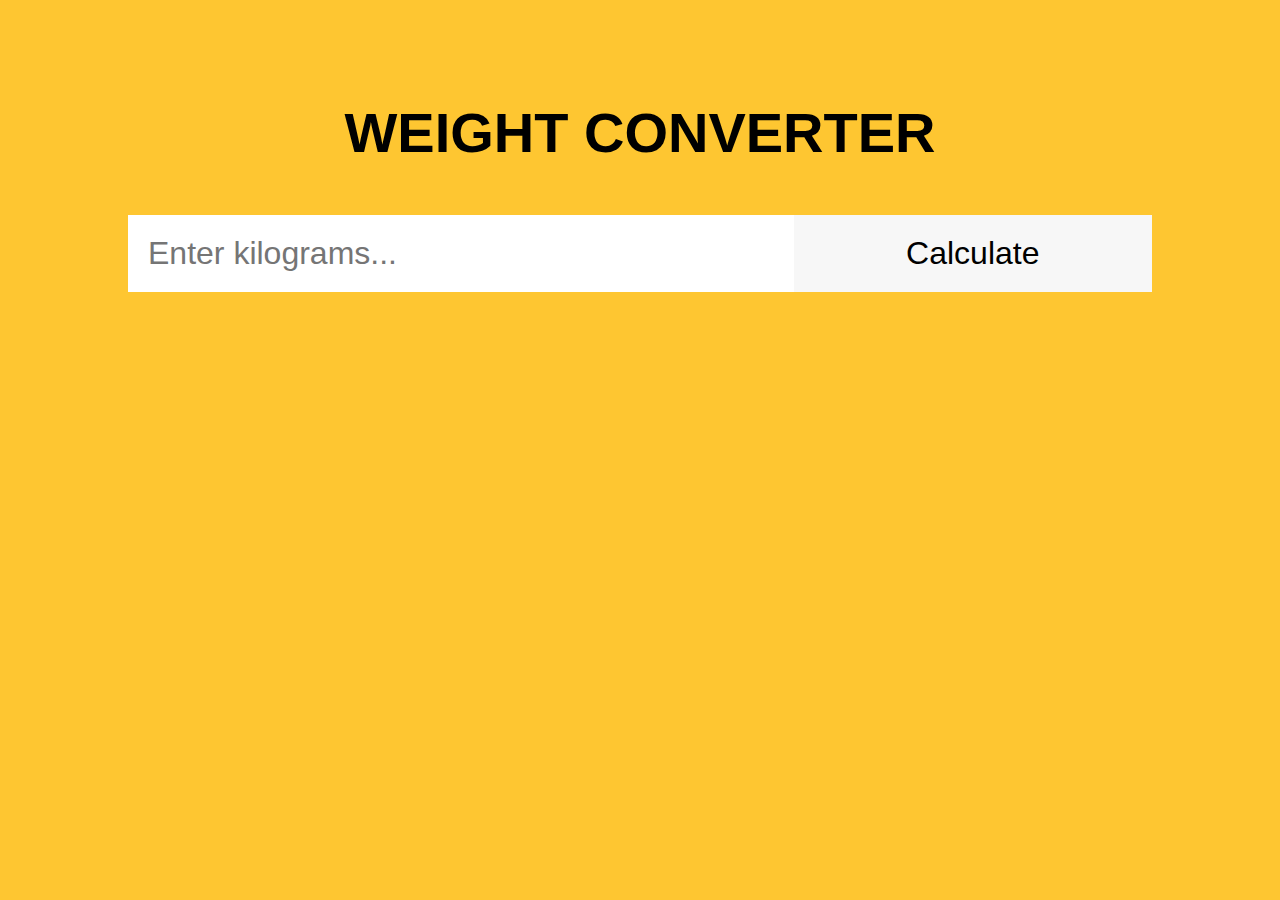
<file: 2022_js/Task 1/Index.html>
<!DOCTYPE html>
<html lang="en">
	<head>
		<meta charset="UTF-8" />
		<title>Weight Converter</title>
		<!-- Custom CSS -->
		<link rel="stylesheet" href="style.css" />
		<!-- Custom JS -->
		<script defer src="./script.js"></script>
	</head>
	<body>
		<header>
			<!-- Header code-->
		</header>

		<main>
			<div class="wrapper">
				<h1 class="headline">Weight Converter</h1>
				<!-- Users input -->
				<form>
					<input
						type="text"
						id="search"
						placeholder="Enter kilograms..."
					/>
					<input type="submit" id="submit-btn" value="Calculate" />
				</form>
				<!-- Place for output after form submission -->
				<div id="output"></div>
			</div>
		</main>

		<footer>
			<!-- Footer code -->
		</footer>
	</body>
</html>
</file>
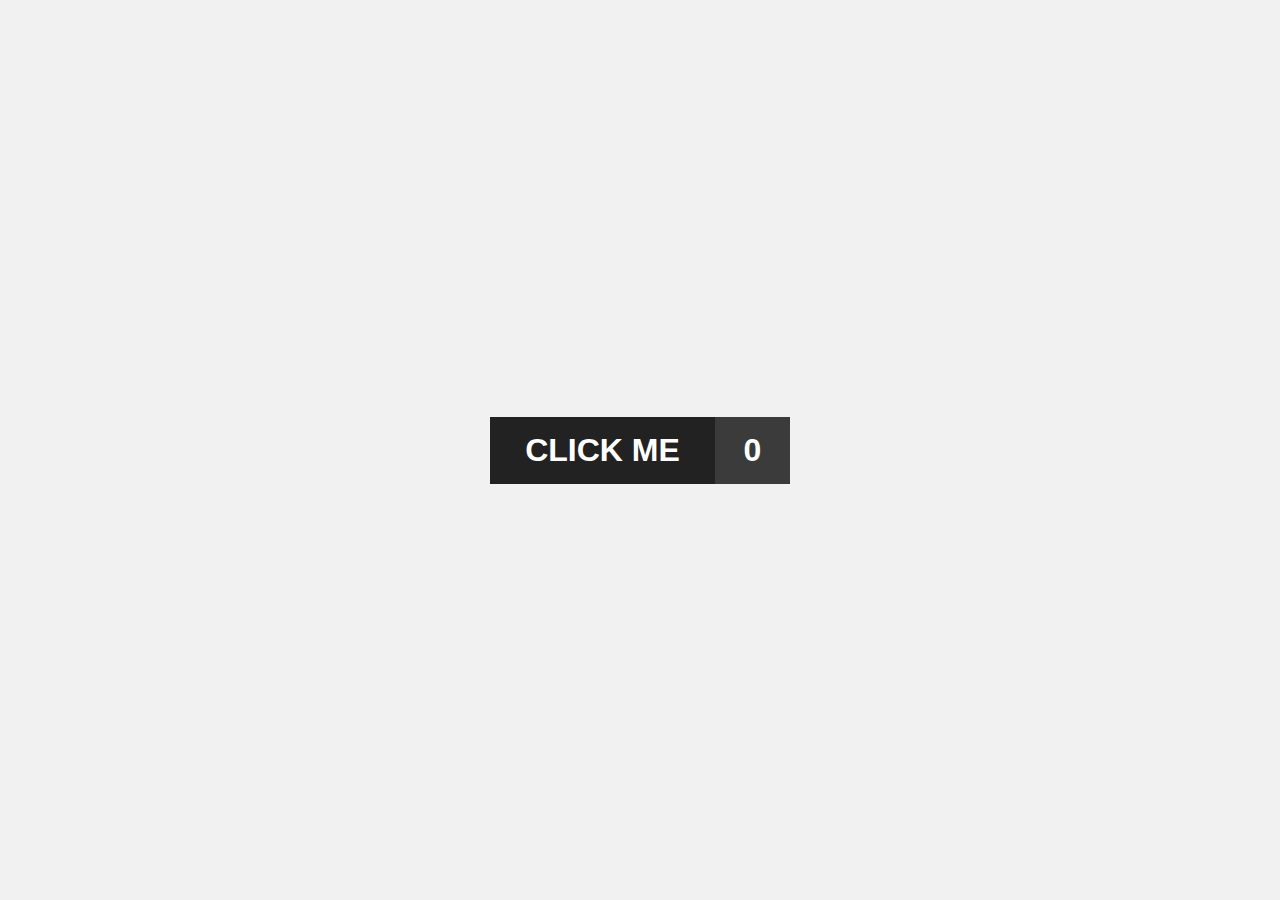
<file: 2022_js/Task 2/index.html>
<!DOCTYPE html>
<html lang="en">
  <head>
    <meta charset="UTF-8" />
    <title>Change button state</title>
    <!-- Custom CSS -->
    <link rel="stylesheet" href="./style.css" />
    <!-- Custom JS -->
    <script defer src="./script.js"></script>
  </head>
  <body>
    <header>
      <!-- Header code-->
    </header>

    <main>
      <div class="wrapper">
        <div class="btn">
          <div id="btn__element">CLICK ME</div>
          <div id="btn__state">0</div>
        </div>
      </div>
    </main>

    <footer>
      <!-- Footer code -->
    </footer>
  </body>
</html>
</file>
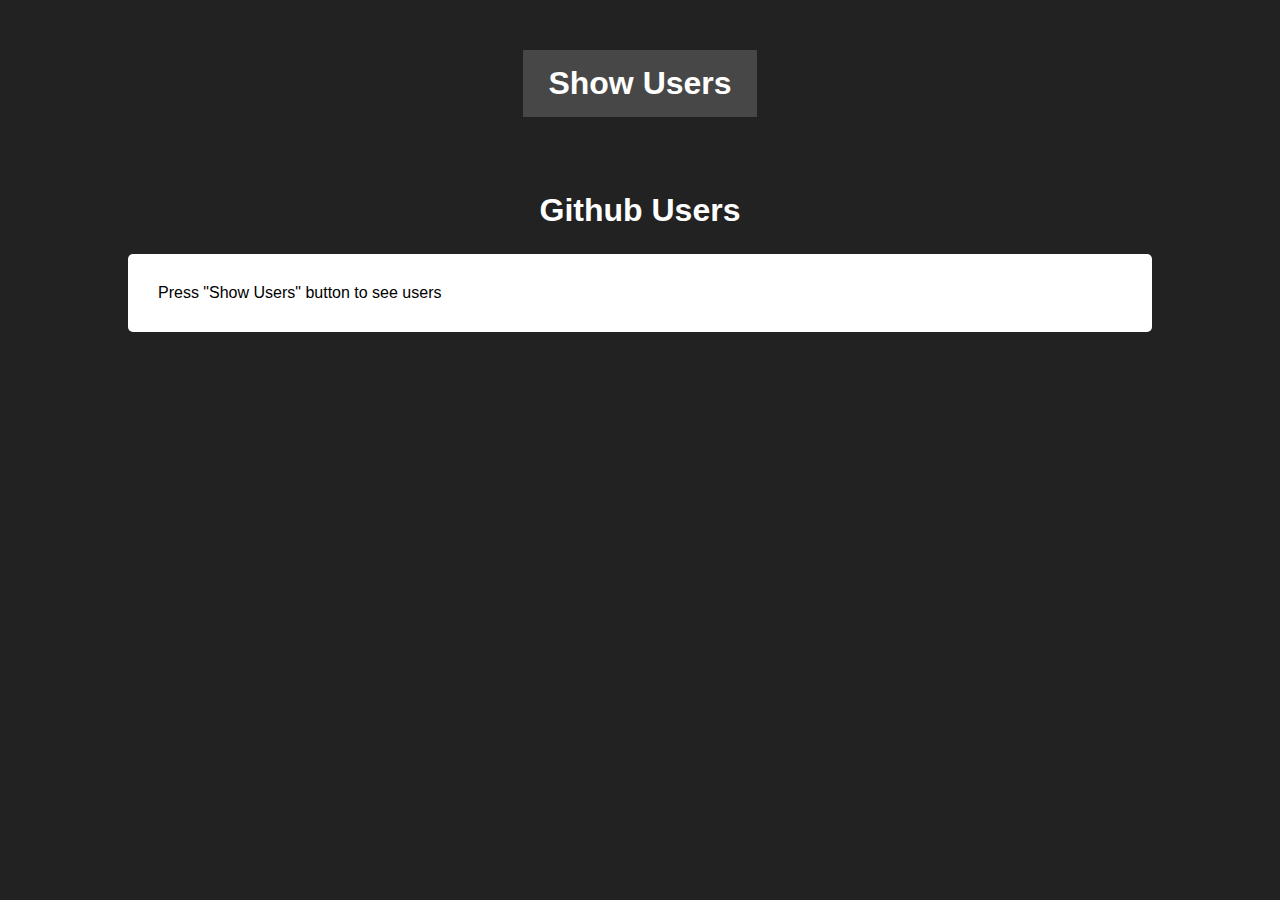
<file: 2022_js/Task 3/index.html>
<!DOCTYPE html>
<html lang="en">
	<head>
		<meta charset="UTF-8" />
		<title>Show Github users</title>
		<!-- Custom CSS -->
		<link rel="stylesheet" href="./style.css" />
		<!-- Custom JS -->
		<script defer src="./script.js"></script>
	</head>
	<body>
		<header>
			<!-- Header code-->
		</header>

		<main>
			<div class="wrapper">
				<div class="btn-container">
					<button id="btn">Show Users</button>
				</div>
				<div class="output-cointainer">
					<h1>Github Users</h1>
					<div id="output">
						<!-- Results goes here -->
						<p id="message">
							Press "Show Users" button to see users
						</p>
					</div>
				</div>
			</div>
		</main>

		<footer>
			<!-- Footer code -->
		</footer>
	</body>
</html>
</file>
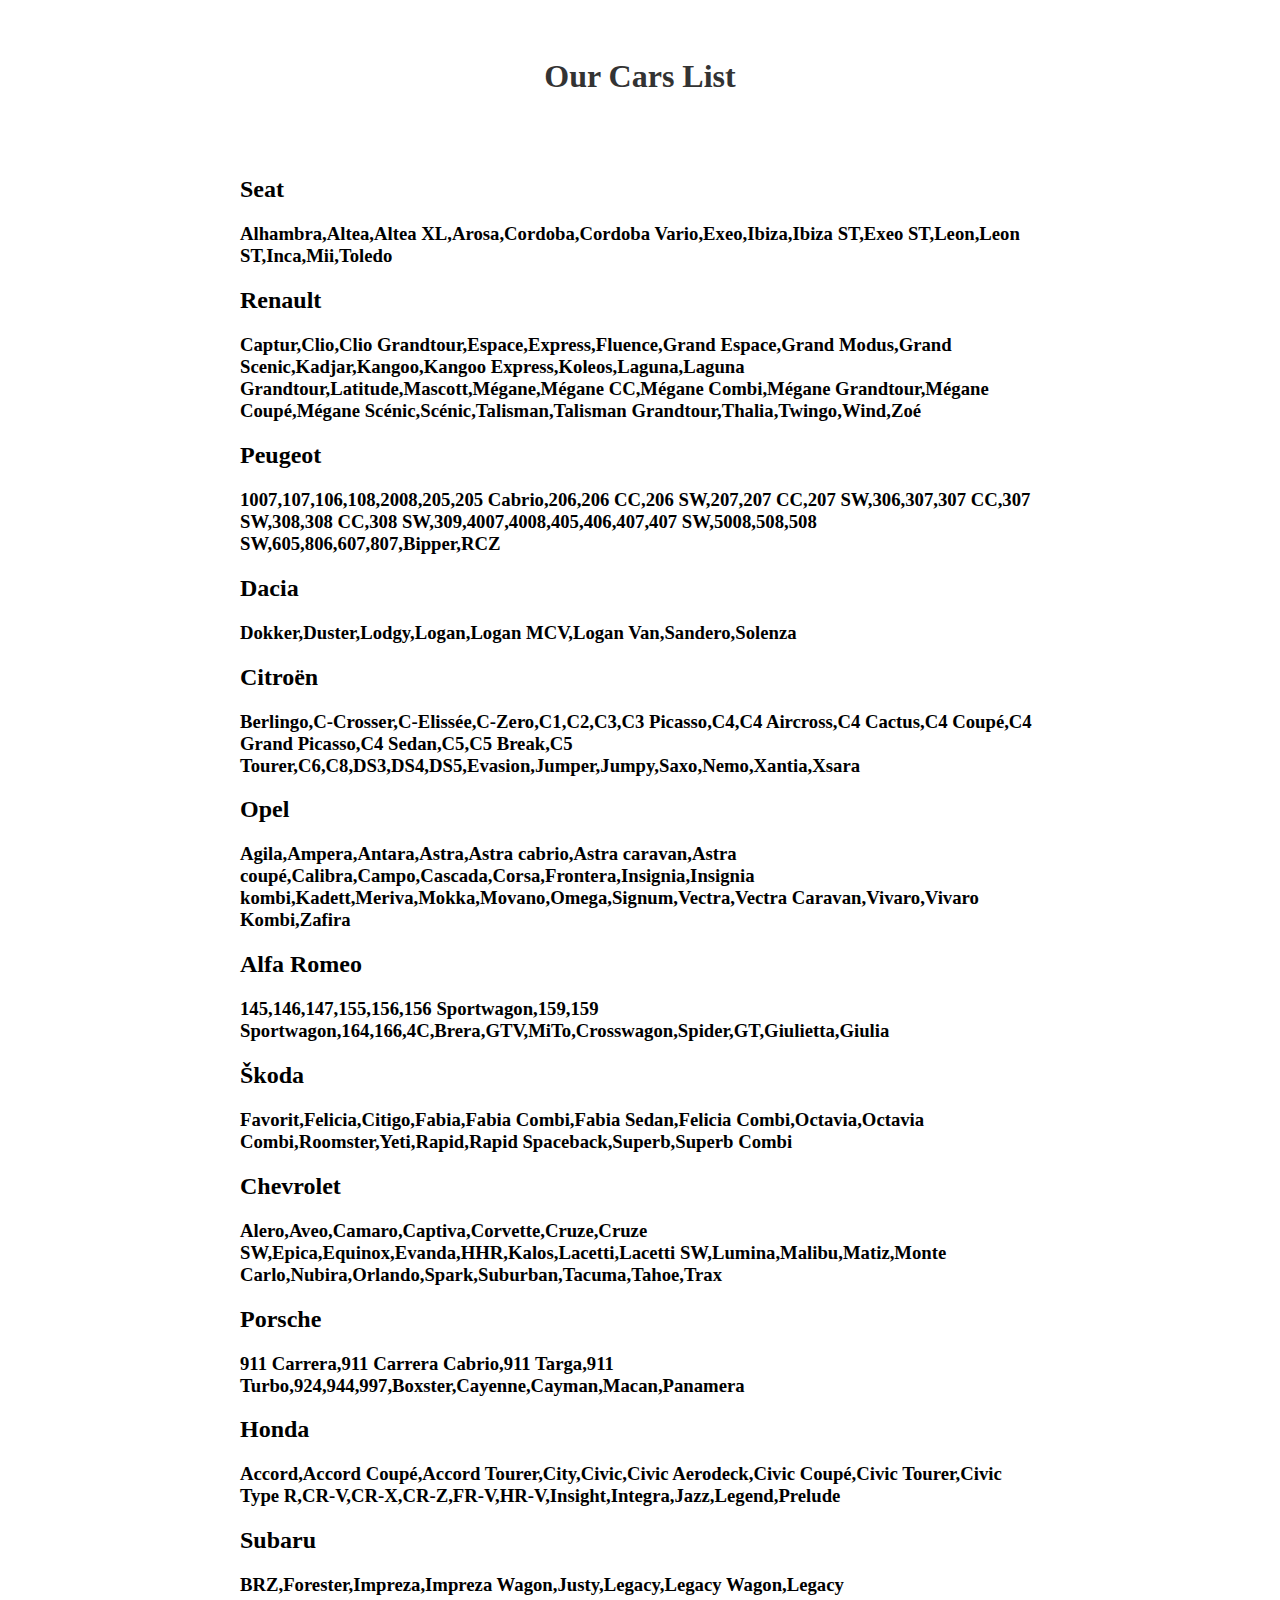
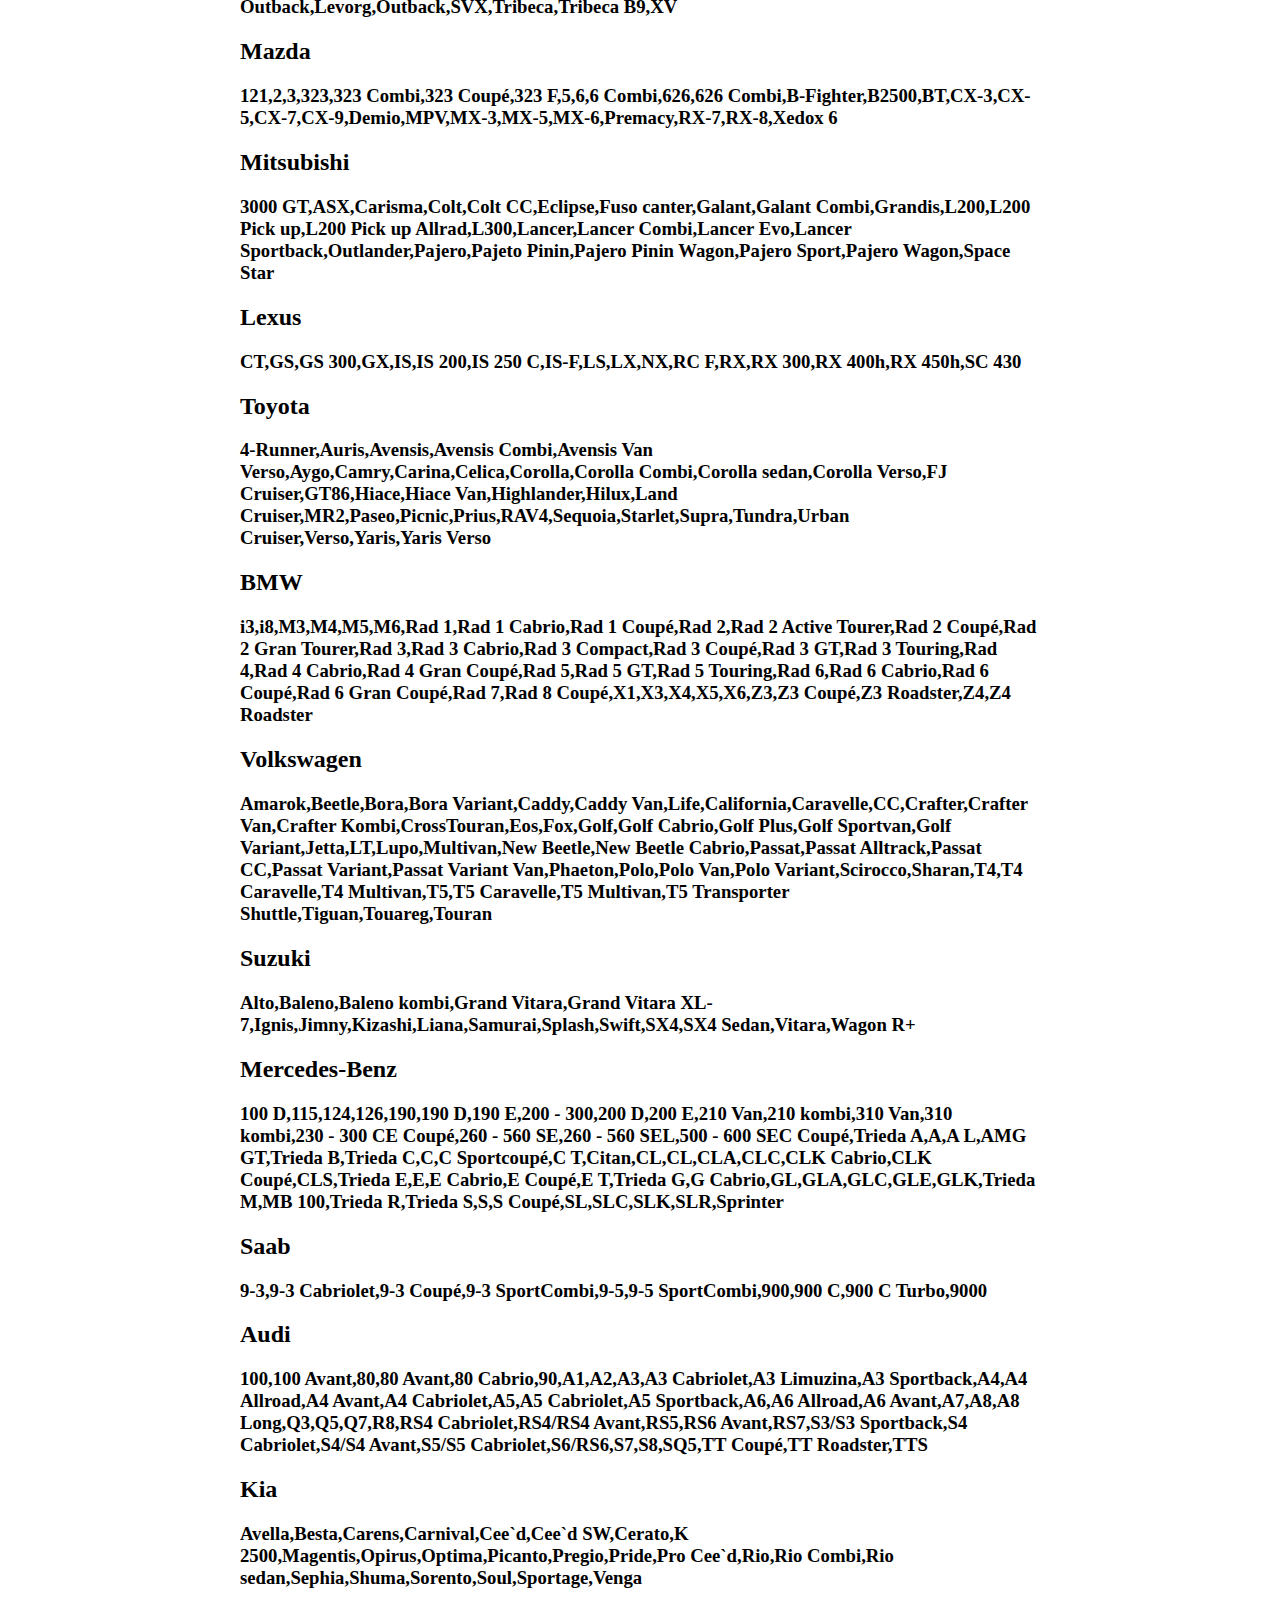
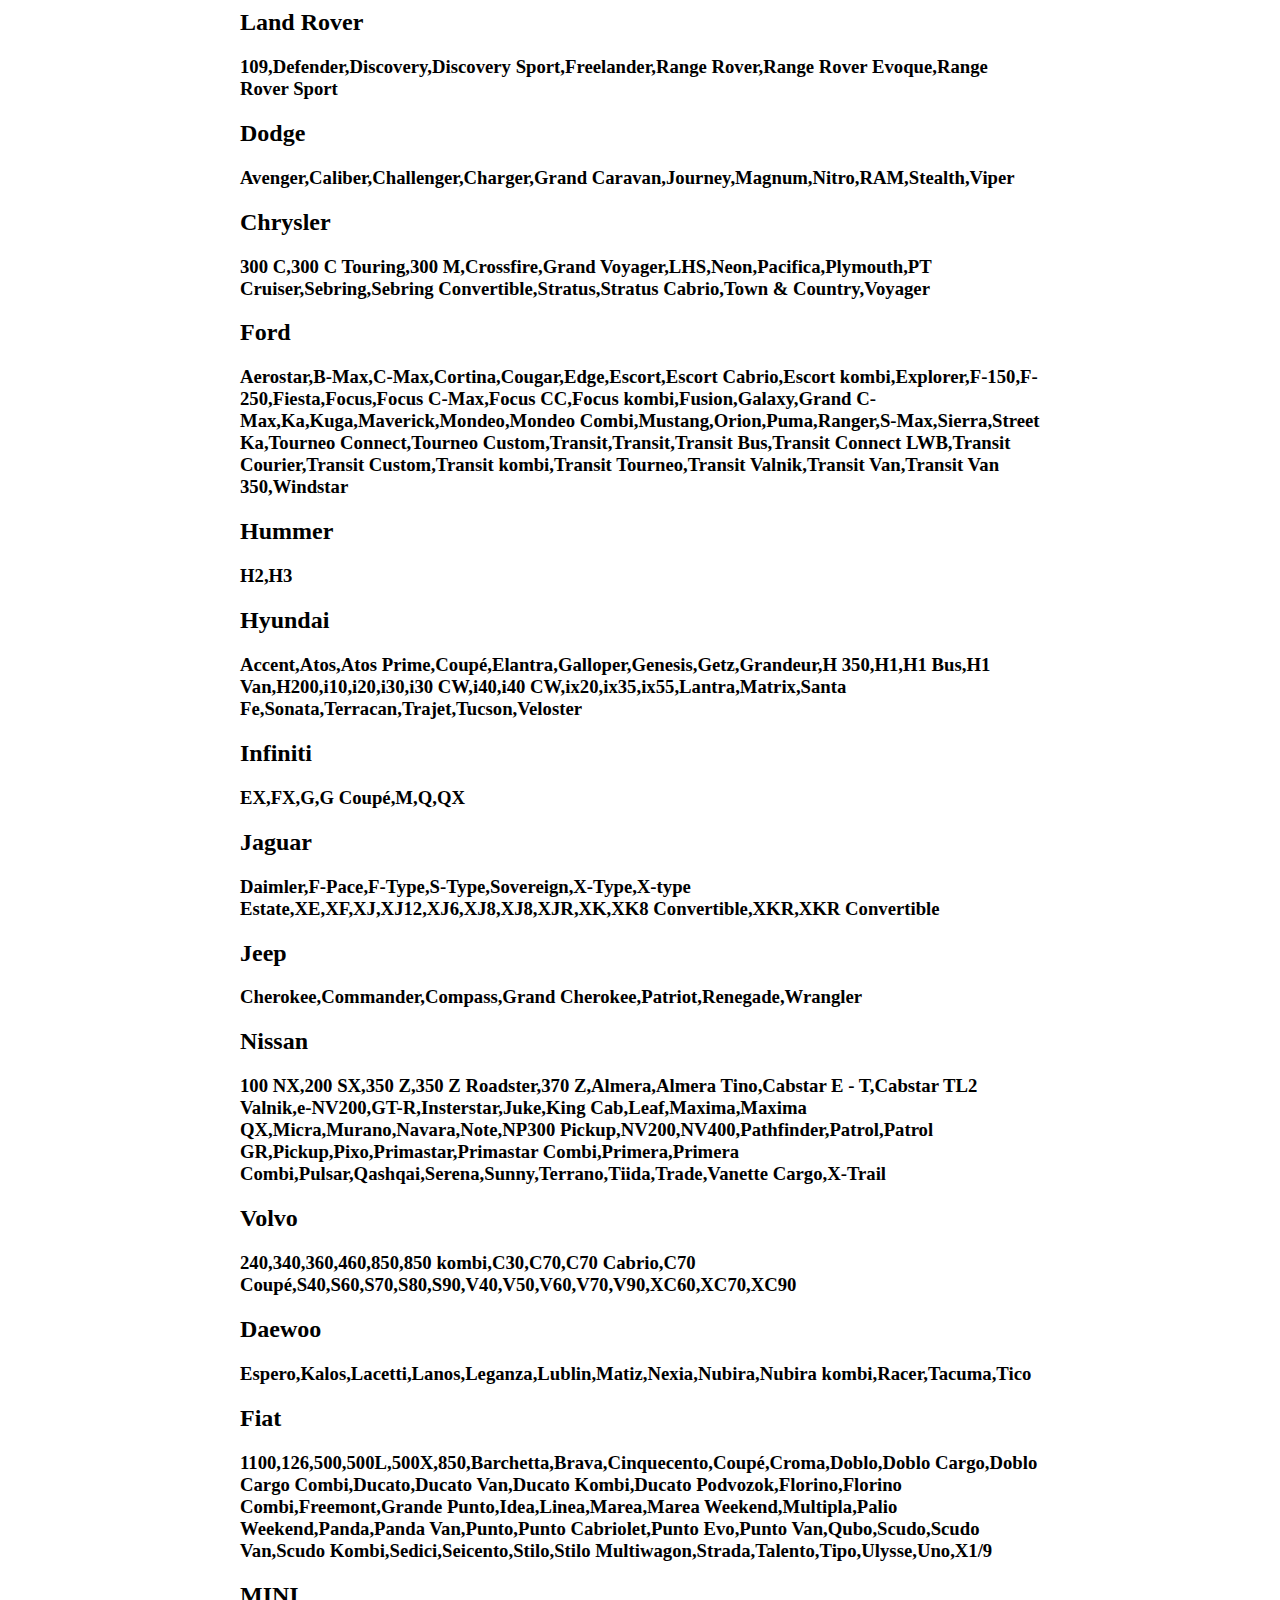
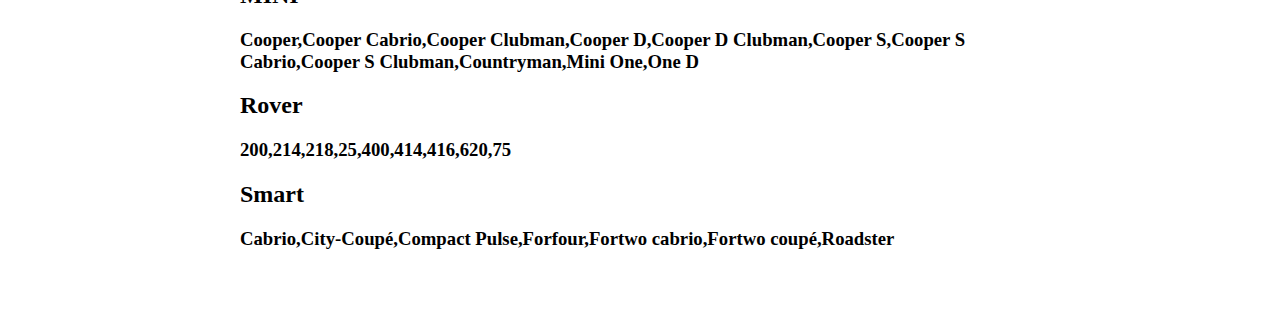
<file: 2022_js/Task 4/Index.html>
<!DOCTYPE html>
<html lang="en">
	<head>
		<meta charset="UTF-8" />
		<title>Cars list</title>
		<!-- Custom CSS -->
		<link rel="stylesheet" href="./style.css" />
		<!-- Custom JS -->
		<script defer src="./script.js"></script>
	</head>
	<body>
		<header>
			<!-- Header code-->
		</header>

		<main>
			<div class="wrapper">
				<div class="container">
					<h1>Our Cars List</h1>
					<div id="output">
						<!-- Results goes here -->
					</div>
				</div>
			</div>
		</main>

		<footer>
			<!-- Footer code -->
		</footer>
	</body>
</html>
</file>
<file: 2022_js/Task 1/style.css>
/* Resets */
* {
  margin: 0;
  padding: 0;
  box-sizing: border-box;
  font-family: 'Trebuchet MS', 'Lucida Sans Unicode', 'Lucida Grande',
    'Lucida Sans', Arial, sans-serif;
}

/* Mobile first */
.wrapper {
  min-height: 100vh;
  min-width: calc(100vw - (100vw - 100%));
  background-color: #fec631;
}

.headline {
  padding-top: 100px;
  font-size: 2.5em;
  text-align: center;
  color: #000;
  text-transform: uppercase;
}

form {
  max-width: 80%;
  margin: 50px auto;
  display: flex;
  flex-wrap: wrap;
}

#search {
  width: 65%;
  margin: 0;
  padding: 20px;
  outline: 0;
  border: 0;
  font-size: 1.1em;
}

#submit-btn {
  width: 35%;
  background-color: #f7f7f7;
  border: 0;
  outline: 0;
  font-size: 1.1em;
}

#submit-btn:hover {
  cursor: pointer;
  background-color: #000;
  color: #fff;
}

#output ul {
  max-width: 80%;
  margin: 50px auto;
  background-color: antiquewhite;
  display: flex;
  flex-direction: column;
}
#output ul li {
  padding: 0.5rem;
  list-style-type: none;
  text-align: center;
  justify-content: center;
  font-size: 1.5rem;
  
}
/* Tablet */
@media screen and (min-width: 768px) {
  .headline {
    font-size: 3.5em;
  }

  #search,
  #submit-btn {
    font-size: 2em;
  }
}
</file>
<file: 2022_js/Task 2/style.css>
/* Resets */
* {
  margin: 0;
  padding: 0;
  box-sizing: border-box;
  font-family: 'Trebuchet MS', 'Lucida Sans Unicode', 'Lucida Grande',
    'Lucida Sans', Arial, sans-serif;
}

/* Mobile first */
.wrapper {
  min-height: 100vh;
  min-width: calc(100vw - (100vw - 100%));
  display: flex;
  justify-content: center;
  align-items: center;
  background-color: #f1f1f1;
}

.btn {
  width: 300px;
  display: flex;
  justify-content: center;
  flex-wrap: wrap;
}
#btn__element {
  width: 75%;
  padding: 15px 25px;
  background-color: #222;
  border: #222;
  color: #fff;
  font-weight: bold;
  font-size: 2em;
  text-align: center;
}

#btn__element:hover {
  cursor: pointer;
  background-color: rgb(59, 59, 59);
}

#btn__state {
  width: 25%;
  padding: 15px 25px;
  background-color: rgb(59, 59, 59);
  border: #222;
  color: #fff;
  font-weight: bold;
  font-size: 2em;
  text-align: center;
}
</file>
<file: 2022_js/Task 3/style.css>
/* Resets */
* {
  margin: 0;
  padding: 0;
  box-sizing: border-box;
  font-family: 'Trebuchet MS', 'Lucida Sans Unicode', 'Lucida Grande',
    'Lucida Sans', Arial, sans-serif;
}

/* Mobile first */
.wrapper {
  min-height: 100vh;
  min-width: calc(100vw - (100vw - 100%));
  display: flex;
  flex-direction: column;
  align-items: center;
  background-color: #222;
}

.btn-container {
  width: 100%;
  display: flex;
  flex-direction: column;
  align-items: center;
}

.btn-container #btn {
  margin: 50px 0;
  padding: 15px 25px;
  background-color: #474747;
  border: #222;
  color: #fff;
  font-weight: bold;
  font-size: 2em;
  text-align: center;
}

.btn-container #btn:hover {
  cursor: pointer;
  opacity: 0.9;
}

.output-cointainer {
  width: 100%;
  margin: 25px 0;
  display: flex;
  flex-direction: column;
  align-items: center;
}

.output-cointainer h1 {
  color: #fff;
}

.output-cointainer #output {
  width: 80%;
  margin-top: 25px;
  padding: 30px;
  border-radius: 5px;
  background-color: #fff;
}
</file>
<file: 2022_js/Task 4/style.css>
Resets
* {
  margin: 0;
  padding: 0;
  box-sizing: border-box;
  font-family: 'Trebuchet MS', 'Lucida Sans Unicode', 'Lucida Grande',
    'Lucida Sans', Arial, sans-serif;
}

/* Mobile first */
.wrapper {
  min-height: 100vh;
  min-width: calc(100vw - (100vw - 100%));
  display: flex;
  flex-direction: column;
  align-items: center;
}

.container {
  width: 90%;
  display: flex;
  flex-direction: column;
  align-items: center;
}

.container h1 {
  margin-top: 50px;
  color: #333;
}
</file>
